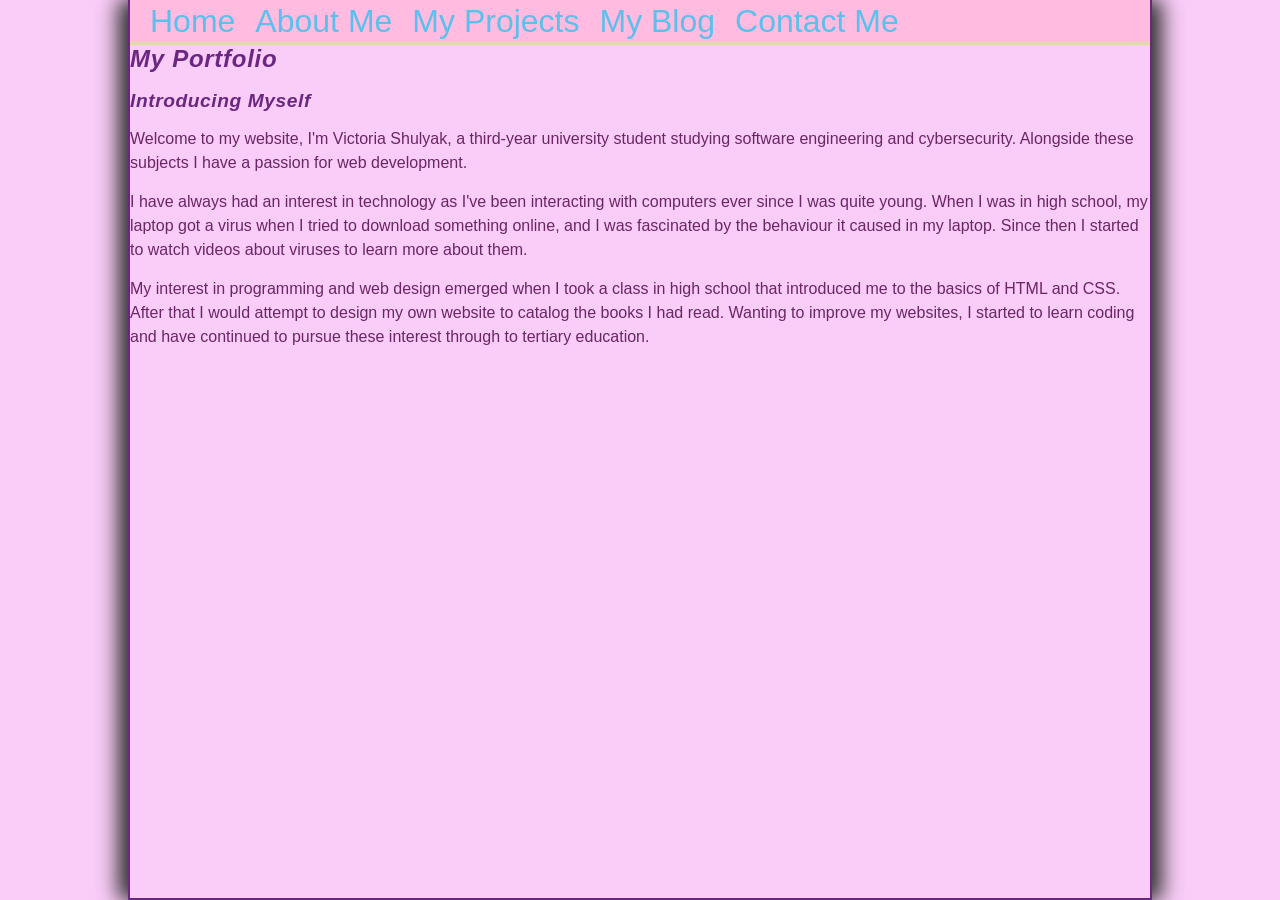
<file: index.html>
<!DOCTYPE html>
<head>
    <!-- Titles and other page elements
     may be placeholders for the time being.-->
    <meta charset="utf-8">
    <title>Victoria Shulyak Portfolio</title>
    <link href="css/reset_style.css" rel="stylesheet" />
    <link href="css/web_style.css" rel="stylesheet" />
</head>

<body>
    <header>
        <nav>
            <ul>
                <li><a href="index.html">Home</a></li>
                <li><a href="about.html">About Me</a></li>
                <li><a href="projects.html">My Projects</a></li>
                <li><a href="interests.html">My Blog</a></li>
                <li><a href="contact.html">Contact Me</a></li>
            </ul>
        </nav>
    </header>

    <h1>My Portfolio</h1>
    <h2>Introducing Myself</h2>
    <p>Welcome to my website, I'm Victoria Shulyak, a third-year university student studying
        software engineering and cybersecurity. Alongside these subjects I have a passion for web
        development. 
    </p>
    <p>I have always had an interest in technology as I've been interacting with computers
        ever since I was quite young. When I was in high school, my laptop got a virus when I tried 
        to download something online, and I was fascinated by the behaviour it caused in my laptop.
        Since then I started to watch videos about viruses to learn more about them.
    </p>
    <p>My interest in programming and web design emerged when I took a class in high
        school that introduced me to the basics of HTML and CSS. After that I would 
        attempt to design my own website to catalog the books I had read. Wanting to
        improve my websites, I started to learn coding and have continued to pursue
        these interest through to tertiary education.
    </p>
    <!-- Current word count: 154-->
</body>
</file>
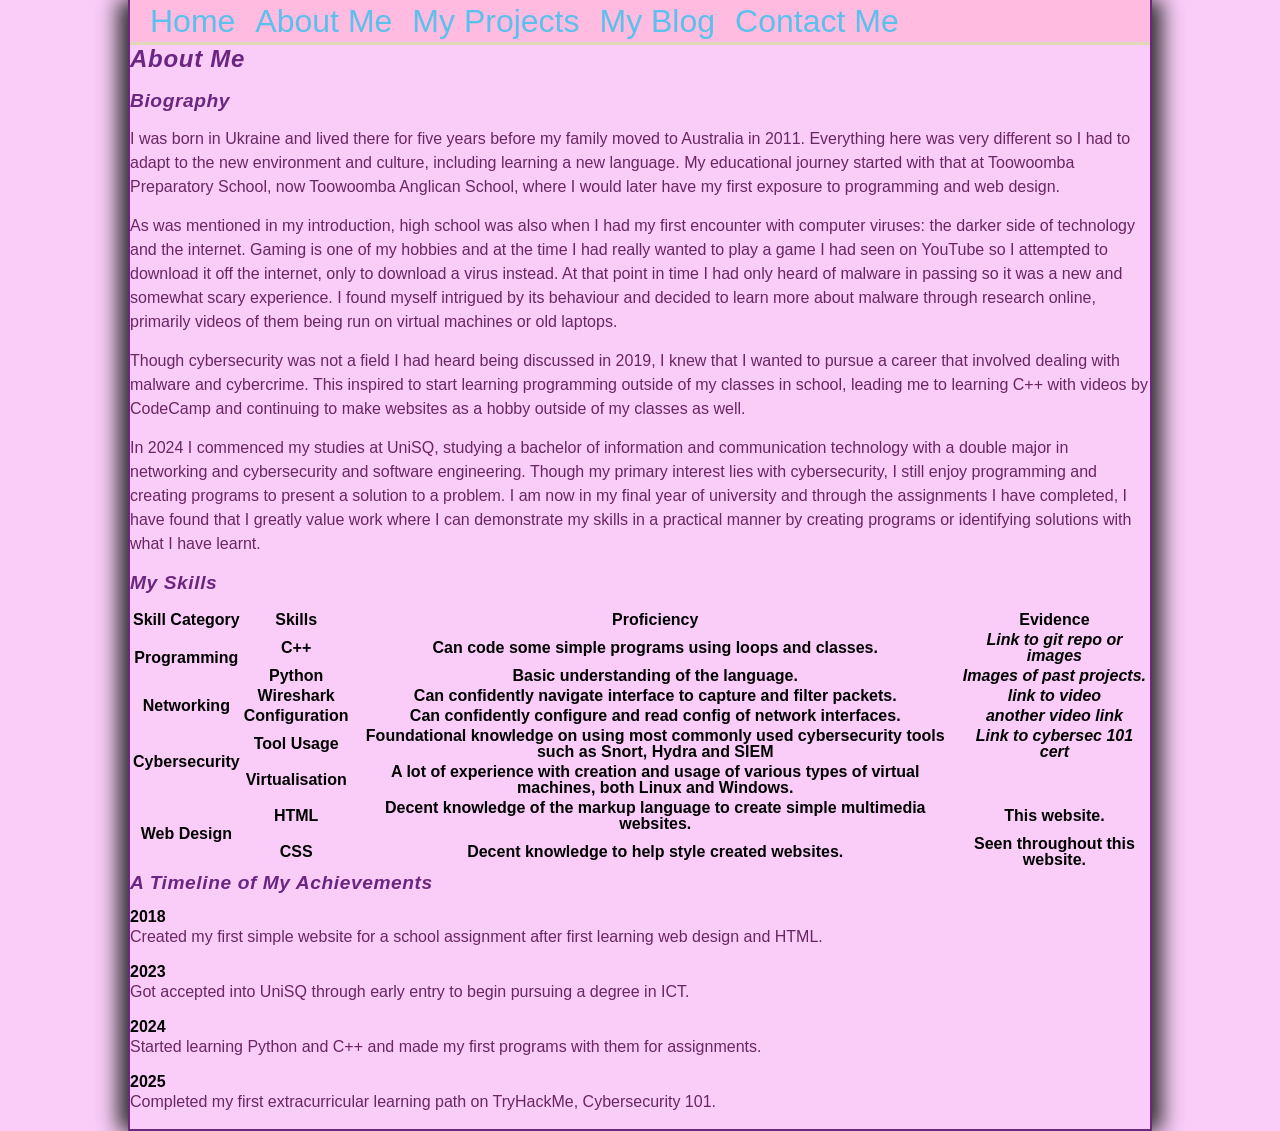
<file: about.html>
<!DOCTYPE html>
<head>
    <!-- Titles and other page elements
     may be placeholders for the time being.-->
    <meta charset="utf-8">
    <title>About</title>
    <link href="css/reset_style.css" rel="stylesheet" />
    <link href="css/web_style.css" rel="stylesheet" />
</head>

<body>
    <header>
        <nav>
            <ul>
                <li><a href="index.html">Home</a></li>
                <li><a href="about.html">About Me</a></li>
                <li><a href="projects.html">My Projects</a></li>
                <li><a href="interests.html">My Blog</a></li>
                <li><a href="contact.html">Contact Me</a></li>
            </ul>
        </nav>
    </header>
    <!-- Still need to discuss personal values-->
    <h1>About Me</h1>
    <h2>Biography</h2>
    <p>I was born in Ukraine and lived there for five years before my family moved to Australia
        in 2011. Everything here was very different so I had to adapt to the new environment and
        culture, including learning a new language. My educational journey started with that at
        Toowoomba Preparatory School, now Toowoomba Anglican School, where I would later have my
        first exposure to programming and web design.
    </p>
    <p>As was mentioned in my introduction, high school was also when I had my first encounter
        with computer viruses: the darker side of technology and the internet. Gaming is one of 
        my hobbies and at the time I had really wanted to play a game I had seen on YouTube so I
        attempted to download it off the internet, only to download a virus instead. At that point
        in time I had only heard of malware in passing so it was a new and somewhat scary experience.
        I found myself intrigued by its behaviour and decided to learn more about malware through
        research online, primarily videos of them being run on virtual machines or old laptops.
    </p>
    <p>Though cybersecurity was not a field I had heard being discussed in 2019, I knew that I 
        wanted to pursue a career that involved dealing with malware and cybercrime. This inspired
        to start learning programming outside of my classes in school, leading me to learning C++
        with videos by CodeCamp and continuing to make websites as a hobby outside of my classes as 
        well.
    </p>
    <p>In 2024 I commenced my studies at UniSQ, studying a bachelor of information and
        communication technology with a double major in networking and cybersecurity and
        software engineering. Though my primary interest lies with cybersecurity, I still enjoy
        programming and creating programs to present a solution to a problem. I am now in my final
        year of university and through the assignments I have completed, I have found that I greatly 
        value work where I can demonstrate my skills in a practical manner by creating programs or 
        identifying solutions with what I have learnt.
    </p>
    <!--273 words-->
    
    <h2>My Skills</h2>
    <table>
        <colgroup>
            <col id="categoryCol"/>
            <col class="dataCols" span="3"/>
        </colgroup>
        <thead>
            <tr>
                <th>Skill Category</th>
                <th>Skills</th>
                <th>Proficiency</th>
                <th>Evidence</th>
            </tr>
        </thead>
        <tbody>
            <tr>
                <th rowspan="2">Programming</th>
                <th>C++</th>
                <th>Can code some simple programs using loops and classes.</th>
                <th><i>Link to git repo or images</i></th>
            </tr>
            <tr>
                <th>Python</th>
                <th>Basic understanding of the language.</th>
                <th><i>Images of past projects.</i></th>
            </tr>
            <tr>
                <th rowspan="2">Networking</th>
                <th>Wireshark</th>
                <th>Can confidently navigate interface to capture and filter packets.</th>
                <th><i>link to video</i></th>
            </tr>
            <tr>
                <th>Configuration</th>
                <th>Can confidently configure and read config of network interfaces.</th>
                <th><i>another video link</i></th> <!-- a bit of a placeholder, replace with something
                else if a better idea comes up-->
            </tr>
            <tr>
                <th rowspan="2">Cybersecurity</th>
                <th>Tool Usage</th>
                <th>Foundational knowledge on using most commonly used cybersecurity tools such as
                    Snort, Hydra and SIEM
                </th>
                <th><i>Link to cybersec 101 cert</i></th>
            </tr>
            <tr>
                <th>Virtualisation</th>
                <th>A lot of experience with creation and usage of various types of virtual
                    machines, both Linux and Windows.
                </th>
            </tr>
            <tr>
                <th rowspan="2">Web Design</th>
                <th>HTML</th>
                <th>Decent knowledge of the markup language to create simple multimedia websites.</th>
                <th>This website.</th> <!--also add some other attachments, maybe find old websites-->
            </tr>
            <tr>
                <th>CSS</th>
                <th>Decent knowledge to help style created websites.</th>
                <th>Seen throughout this website.</th> <!-- same consideration as above-->
            </tr>
        </tbody>
    </table>
    
    <h2>A Timeline of My Achievements</h2>
    <div>
        <h3>2018</h3>
        <p>Created my first simple website for a school assignment after first learning web design
            and HTML.
        </p>
    </div>
    <div>
        <h3>2023</h3>
        <p>Got accepted into UniSQ through early entry to begin pursuing a degree in ICT.</p>
    </div>
    <div>
        <h3>2024</h3>
        <p>Started learning Python and C++ and made my first programs with them for assignments.</p>
    </div>
    <div>
        <h3>2025</h3>
        <p>Completed my first extracurricular learning path on TryHackMe, Cybersecurity 101.</p>
    </div>
</body>
</file>
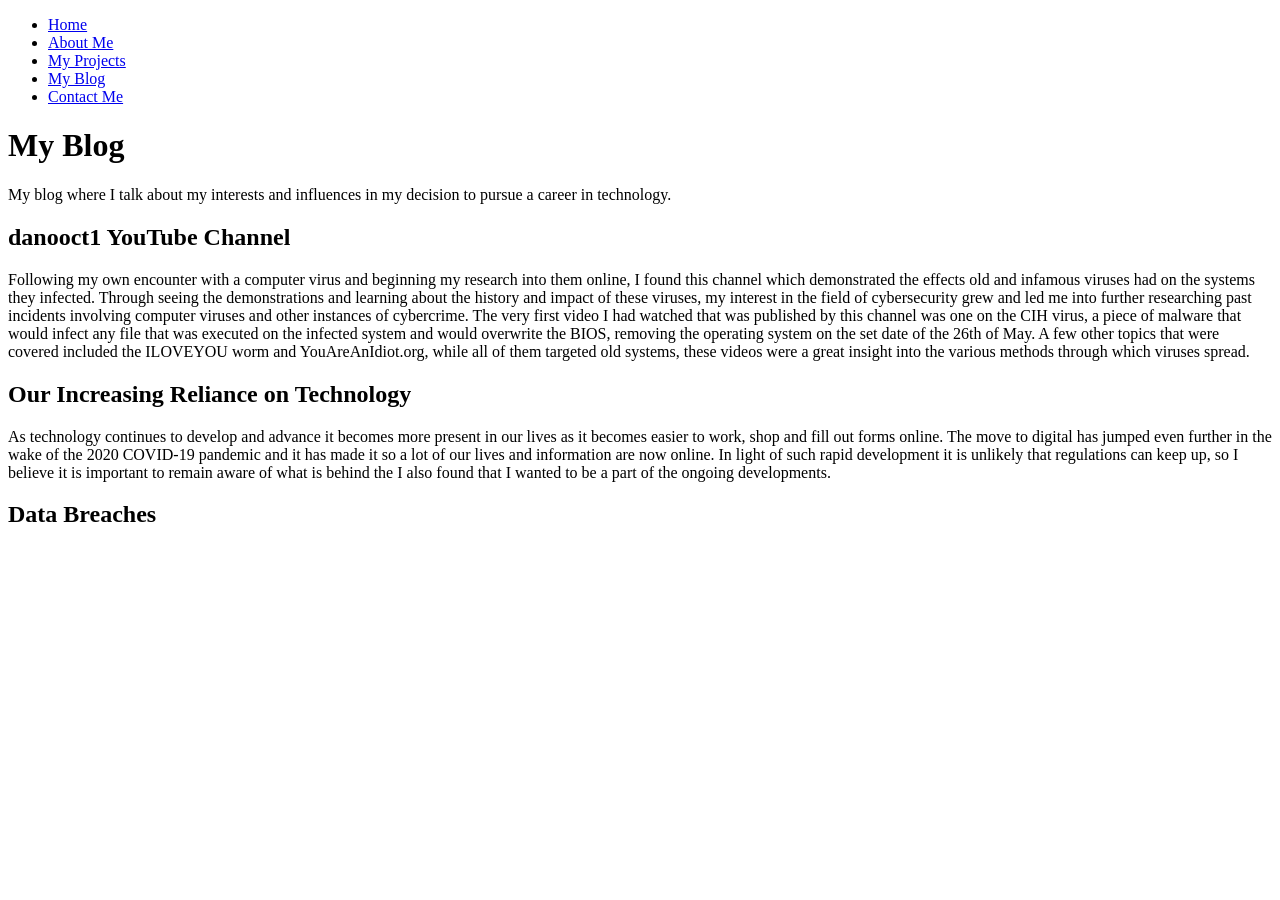
<file: blog.html>
<!DOCTYPE html>
<head>
    <!-- Titles and other page elements
     may be placeholders for the time being.-->
    <meta charset="utf-8">
    <title>My Blog</title>
    <!-- Refs to stylesheets here-->
</head>

<body>
    <nav>
        <ul>
            <li><a href="index.html">Home</a></li>
            <li><a href="about.html">About Me</a></li>
            <li><a href="projects.html">My Projects</a></li>
            <li><a href="blog.html">My Blog</a></li>
            <li><a href="contact.html">Contact Me</a></li>
        </ul>
    </nav>
    <h1>My Blog</h1>
    <p>My blog where I talk about my interests and influences in my decision to pursue a career in
        technology.
    </p>
    <article>
        <h2>danooct1 YouTube Channel</h2>
        <p>Following my own encounter with a computer virus and beginning my research into them
            online, I found this channel which demonstrated the effects old and infamous viruses had
            on the systems they infected. Through seeing the demonstrations and learning about the
            history and impact of these viruses, my interest in the field of cybersecurity grew and
            led me into further researching past incidents involving computer viruses and other instances
            of cybercrime. The very first video I had watched that was published by this channel was one on
            the CIH virus, a piece of malware that would infect any file that was executed on the infected
            system and would overwrite the BIOS, removing the operating system on the set date of the 26th
            of May. A few other topics that were covered included the ILOVEYOU worm and YouAreAnIdiot.org,
            while all of them targeted old systems, these videos were a great insight into the various methods
            through which viruses spread.                
        </p>
        <!--158 words-->
        <!--Embed a video as an example here-->
    </article>
    <article>
        <h2>Our Increasing Reliance on Technology</h2>
        <p>As technology continues to develop and advance it becomes more present in our lives as it
            becomes easier to work, shop and fill out forms online. The move to digital has jumped even
            further in the wake of the 2020 COVID-19 pandemic and it has made it so a lot of our lives and
            information are now online. In light of such rapid development it is unlikely that regulations
            can keep up, so I believe it is important to remain aware of what is behind the I also
            found that I wanted to be a part of the ongoing developments.
            <!--Unfinished-->
        </p>
    </article>
    <article>
        <h2>Data Breaches</h2>
    </article>
</body>
</file>
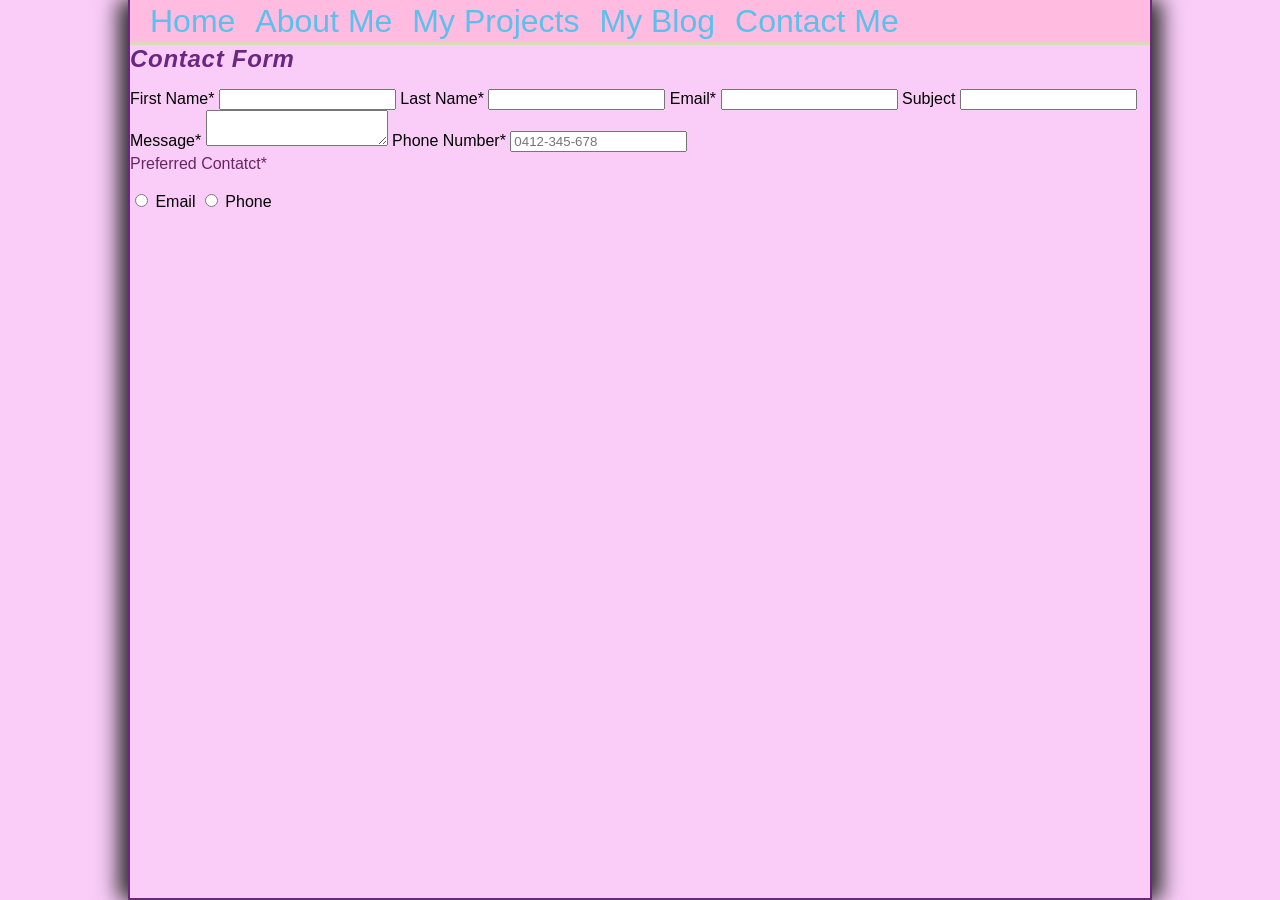
<file: contact.html>
<!DOCTYPE html>
<head>
    <!-- Titles and other page elements
     may be placeholders for the time being.-->
    <meta charset="utf-8">
    <title>Contact Me</title>
    <link href="css/reset_style.css" rel="stylesheet" />
    <link href="css/web_style.css" rel="stylesheet" />
</head>

<body>
    <header>
        <nav>
            <ul>
                <li><a href="index.html">Home</a></li>
                <li><a href="about.html">About Me</a></li>
                <li><a href="projects.html">My Projects</a></li>
                <li><a href="interests.html">My Blog</a></li>
                <li><a href="contact.html">Contact Me</a></li>
            </ul>
        </nav>
    </header>
    <h1>Contact Form</h1>
    <form>
        <label for="fnBox">First Name*</label>
        <input name="firstName" id="fnBox" type="text" required/>

        <label for="lnBox">Last Name*</label>
        <input name="lastName" id="lnBox" type="text" required/>

        <label for="mailBox">Email*</label>
        <input name="email" id="mailbox" type="text" required/>

        <label for="mailSubject">Subject</label>
        <input name="subject" id="mailSubject" type="text" list="subjectList">
        <datalist id="subjectList">
            <option value="placeholder1" />
        </datalist>

        <label for="mailMessage">Message*</label>
        <textarea name="message" id="mailMessage" type="text" required></textarea>

        <label for="telephone">Phone Number*</label>
        <input name="phoneNumber" id="telephone" type="tel" placeholder="0412-345-678"
        pattern="[0-9]{4}-[0-9]{3}-[0-9]{4}" required/>

        <p>Preferred Contatct*</p>
        <label for="contactPref">
            <input type="radio" name="contactPref" value="Email" required/>
            Email
        </label>
        <label for="contactPref">
            <input type="radio" name="contactPref" value="Phone"/>
            Phone
        </label>
    </form>
</body>
</file>
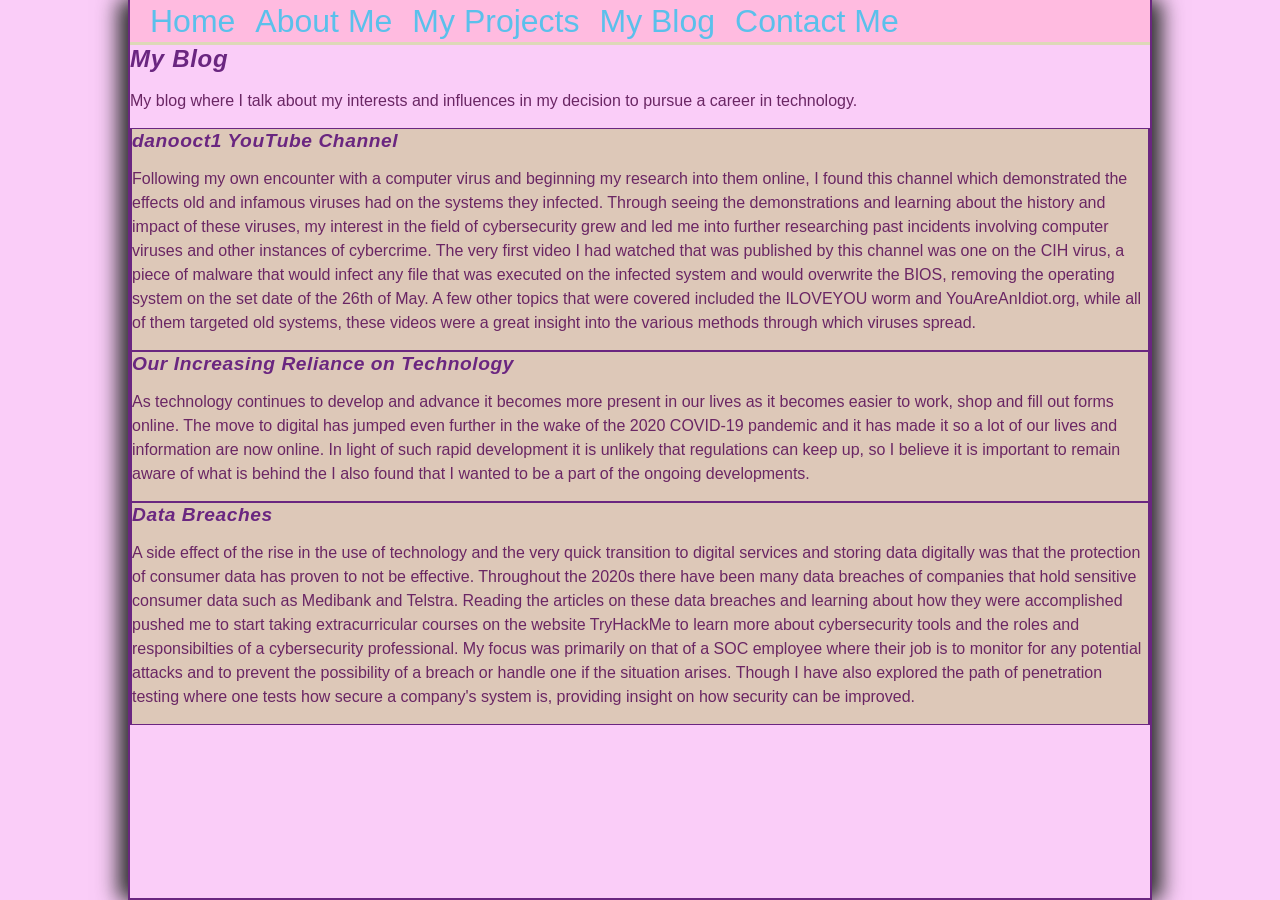
<file: interests.html>
<!DOCTYPE html>
<head>
    <!-- Titles and other page elements
     may be placeholders for the time being.-->
    <meta charset="utf-8">
    <title>My Blog</title>
    <link href="css/reset_style.css" rel="stylesheet" />
    <link href="css/web_style.css" rel="stylesheet" />
</head>

<body>
    <nav>
    <header>
        <nav>
            <ul>
                <li><a href="index.html">Home</a></li>
                <li><a href="about.html">About Me</a></li>
                <li><a href="projects.html">My Projects</a></li>
                <li><a href="interests.html">My Blog</a></li>
                <li><a href="contact.html">Contact Me</a></li>
            </ul>
        </nav>
    </header>
    <h1>My Blog</h1>
    <p>My blog where I talk about my interests and influences in my decision to pursue a career in
        technology.
    </p>
    <article>
        <h2>danooct1 YouTube Channel</h2>
        <p>Following my own encounter with a computer virus and beginning my research into them
            online, I found this channel which demonstrated the effects old and infamous viruses had
            on the systems they infected. Through seeing the demonstrations and learning about the
            history and impact of these viruses, my interest in the field of cybersecurity grew and
            led me into further researching past incidents involving computer viruses and other instances
            of cybercrime. The very first video I had watched that was published by this channel was one on
            the CIH virus, a piece of malware that would infect any file that was executed on the infected
            system and would overwrite the BIOS, removing the operating system on the set date of the 26th
            of May. A few other topics that were covered included the ILOVEYOU worm and YouAreAnIdiot.org,
            while all of them targeted old systems, these videos were a great insight into the various methods
            through which viruses spread.                
        </p>
        <!--158 words-->
        <!--Embed a video as an example here-->
    </article>
    <article>
        <h2>Our Increasing Reliance on Technology</h2>
        <p>As technology continues to develop and advance it becomes more present in our lives as it
            becomes easier to work, shop and fill out forms online. The move to digital has jumped even
            further in the wake of the 2020 COVID-19 pandemic and it has made it so a lot of our lives and
            information are now online. In light of such rapid development it is unlikely that regulations
            can keep up, so I believe it is important to remain aware of what is behind the I also
            found that I wanted to be a part of the ongoing developments.
            <!--Unfinished-->
        </p>
    </article>
    <article>
        <h2>Data Breaches</h2>
        <p>A side effect of the rise in the use of technology and the very quick transition to
            digital services and storing data digitally was that the protection of consumer data has
            proven to not be effective. Throughout the 2020s there have been many data breaches of
            companies that hold sensitive consumer data such as Medibank and Telstra. Reading the
            articles on these data breaches and learning about how they were accomplished pushed me
            to start taking extracurricular courses on the website TryHackMe to learn more about
            cybersecurity tools and the roles and responsibilties of a cybersecurity professional.
            My focus was primarily on that of a SOC employee where their job is to monitor for any
            potential attacks and to prevent the possibility of a breach or handle one if the
            situation arises. Though I have also explored the path of penetration testing where one
            tests how secure a company's system is, providing insight on how security can be improved.
        </p>
        <!--159 words-->
    </article>
</body>
</file>
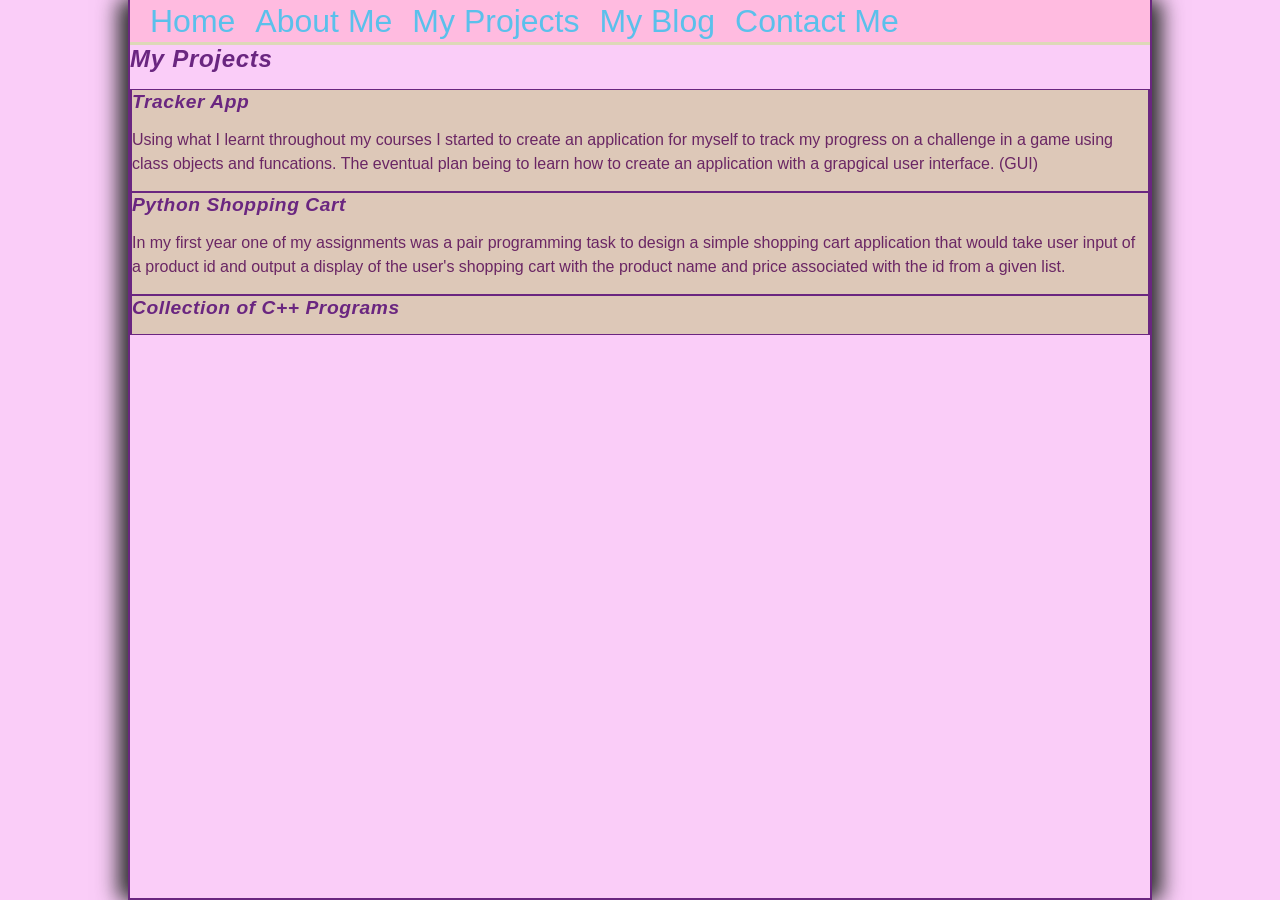
<file: projects.html>
<!DOCTYPE html>
<head>
    <!-- Titles and other page elements
     may be placeholders for the time being.-->
    <meta charset="utf-8">
    <title>Projects</title>
    <link href="css/reset_style.css" rel="stylesheet" />
    <link href="css/web_style.css" rel="stylesheet" />
</head>

<body>
    <header>
        <nav>
            <ul>
                <li><a href="index.html">Home</a></li>
                <li><a href="about.html">About Me</a></li>
                <li><a href="projects.html">My Projects</a></li>
                <li><a href="interests.html">My Blog</a></li>
                <li><a href="contact.html">Contact Me</a></li>
            </ul>
        </nav>
    </header>

    <h1>My Projects</h1>
    <article>
        <h2>Tracker App</h2>
        <p>Using what I learnt throughout my courses I started to create an application for
            myself to track my progress on a challenge in a game using class objects and funcations.
            The eventual plan being to learn how to create an application with a grapgical user interface.
            (GUI)
        </p>
        <!--Screenshots-->
    </article>
    <article>
        <h2>Python Shopping Cart</h2>
        <p>In my first year one of my assignments was a pair programming task to design a simple
            shopping cart application that would take user input of a product id and output a
            display of the user's shopping cart with the product name and price associated with
            the id from a given list.
        </p>
        <!--Screenshots-->
    </article>
    <article>
        <h2>Collection of C++ Programs</h2>
        <p></p>
    </article>
</body>
</file>
<file: css/web_style.css>
@charset "utf-8";

/* Styles */

@font-face {
    font-family: 'Quicksand', sans-serif;
    src: url('https://fonts.googleapis.com/css2?family=Quicksand:wght@300..700&display=swap');
    font-weight: 300;
}

html{
    background: rgb(250, 205, 248);
    font-family: 'Gill Sans', 'Gill Sans MT', Calibri, 'Trebuchet MS', sans-serif;
    height: 100%;
}

body{
    background-color: rgb(250, 205, 248);
    box-shadow: rgb(51, 51, 51) 10px 0px 20px, rgb(51, 51, 51) -10px 0px 20px;
    border-left: 2px solid rgb(106, 38, 128);
    border-right: 2px solid rgb(106, 38, 128);
    border-bottom: 2px solid rgb(106, 38, 128);
    min-height: 100%;
    margin: 0px auto;
    min-width: 320px;
    max-width: 1024px;
    width: 100%;
}

header nav ul{
    background-color: rgb(255, 187, 224);
    border-bottom: 3px solid rgb(221, 216, 184);
    display: flex;
    gap: 20px;
    list-style: none;
    padding: 5px 20px;
    margin: 0; 
}

header nav ul li{
    font-size: 2em;
}

header nav ul li a{
    color: rgb(91, 192, 235);
    width: 100%;
}

header nav ul li a:hover{
    color: aliceblue;
    background-color: rgb(106, 38, 128);
}

h1{
    color: rgb(106, 38, 128);
    font-weight: normal;
    font-size: 1.5em;
    font-style: oblique;
    font-weight: bold;
    letter-spacing: 0.03em;
    line-height: 1.2em;
    margin-bottom: 15px;
}

h2{
    color: rgb(106, 38, 128);
    font-weight: normal;
    font-size: 1.2em;
    font-style: oblique;
    font-weight: bold;
    letter-spacing: 0.03em;
    line-height: 1.2em;
    margin-bottom: 15px;    
}

p{
    color: rgb(106, 38, 100);
    line-height: 1.5;
    margin-bottom: 15px;
}

article{
    background-color: rgb(221, 200, 184);
    border-left: 2px solid rgb(106, 38, 128);
    border-right: 2px solid rgb(106, 38, 128);
    border-bottom: 1px solid rgb(106, 38, 128);
    border-top: 1px solid rgb(106, 38, 128);
    min-height: 100%;
    margin: 0px auto;
}
</file>
